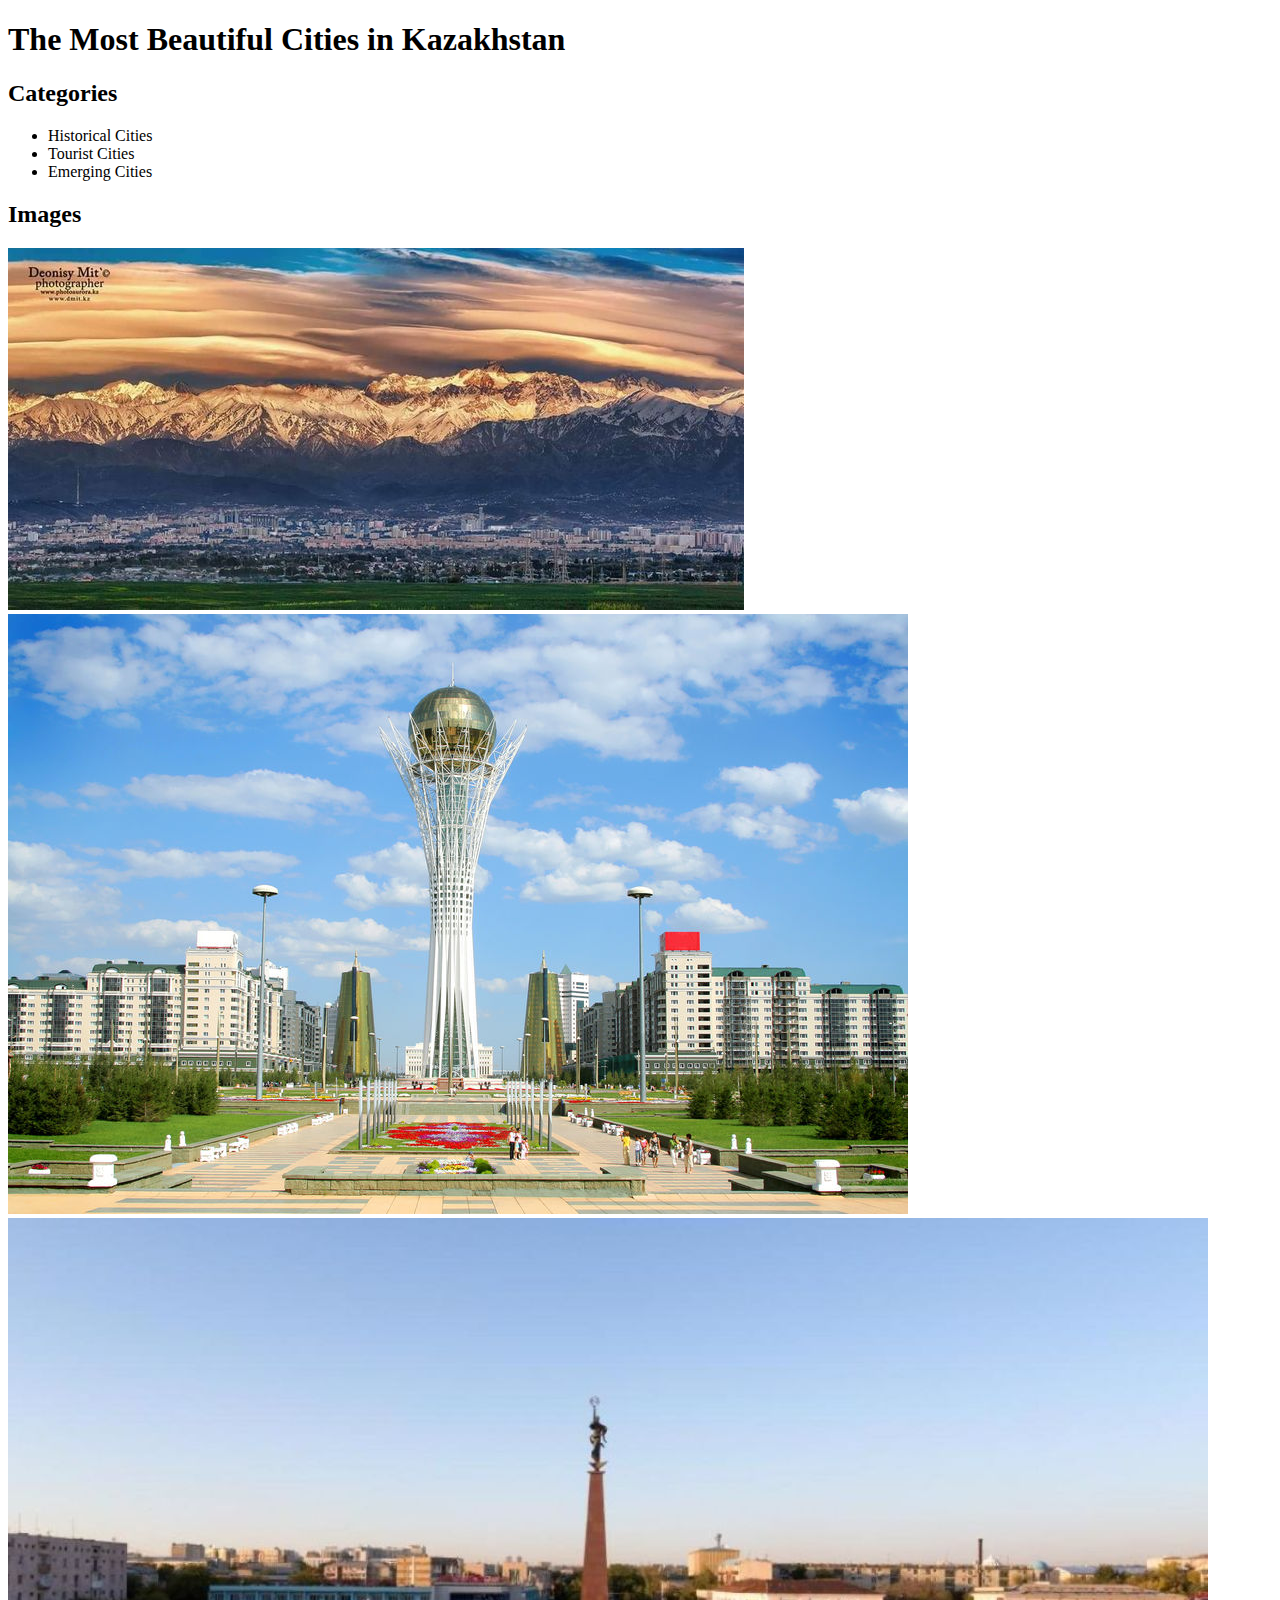
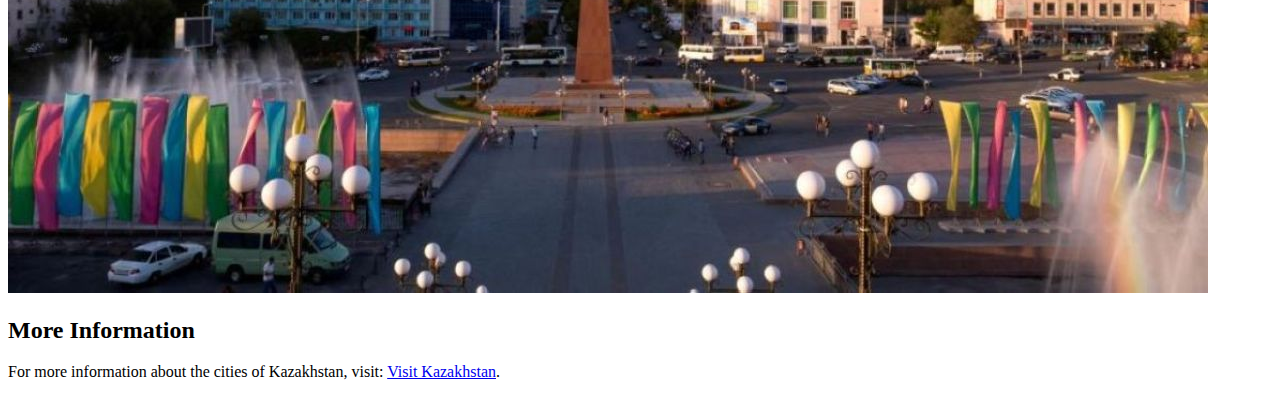
<file: my-website.html>
<!DOCTYPE html>
<html lang="kk">

<head>
    <meta charset="UTF-8">
    <meta name="viewport" content="width=device-width, initial-scale=1.0">
    <title>The Most Beautiful Cities in Kazakhstan</title>
</head>

<body>
    <main>
        <h1>The Most Beautiful Cities in Kazakhstan</h1>
        <section>
            <h2>Categories</h2>
            <ul>
                <li>Historical Cities</li>
                <li>Tourist Cities</li>
                <li>Emerging Cities</li>
            </ul>
        </section>
        <section>
            <h2>Images</h2>
            <img src="images/тау.jpg" alt="Almaty City - Mountain View">
            <img src="images/байтер.jpg" alt="Astana City - Bayterek Monument">
            <img src="images/шым.jpg" alt="Shymkent City - New Center">
        </section>
        <section>
            <h2>More Information</h2>
            <p>For more information about the cities of Kazakhstan, visit: <a href="https://visitkazakhstan.kz"
                    target="_blank">Visit Kazakhstan</a>.</p>
        </section>
    </main>
</body>

</html>
</file>
